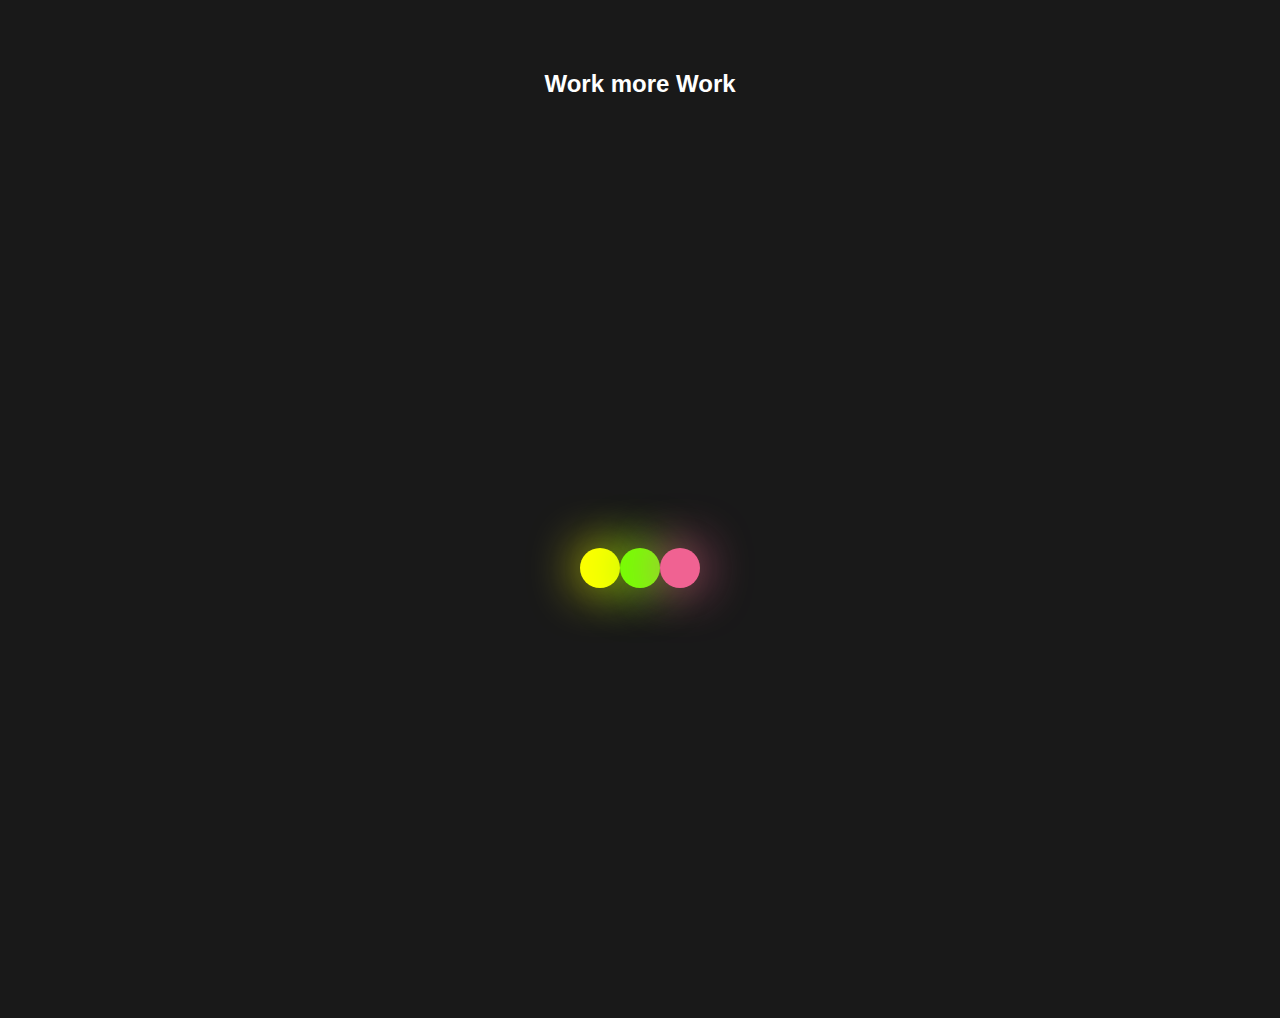
<file: index.html>
<!DOCTYPE html>
<html lang="en">
<head>
  <meta charset="UTF-8">
  <meta name="viewport" content="width=device-width, initial-scale=1.0">
  <link rel="stylesheet" href="styles.css">
  <title>Glowing Dots</title>
</head>
<body>
  <div>
    <h2>Work more Work </h2>
    <ul>
      <li></li>
      <li></li>
      <li></li>
    </ul>
  </div>

</body>
</html>
</file>
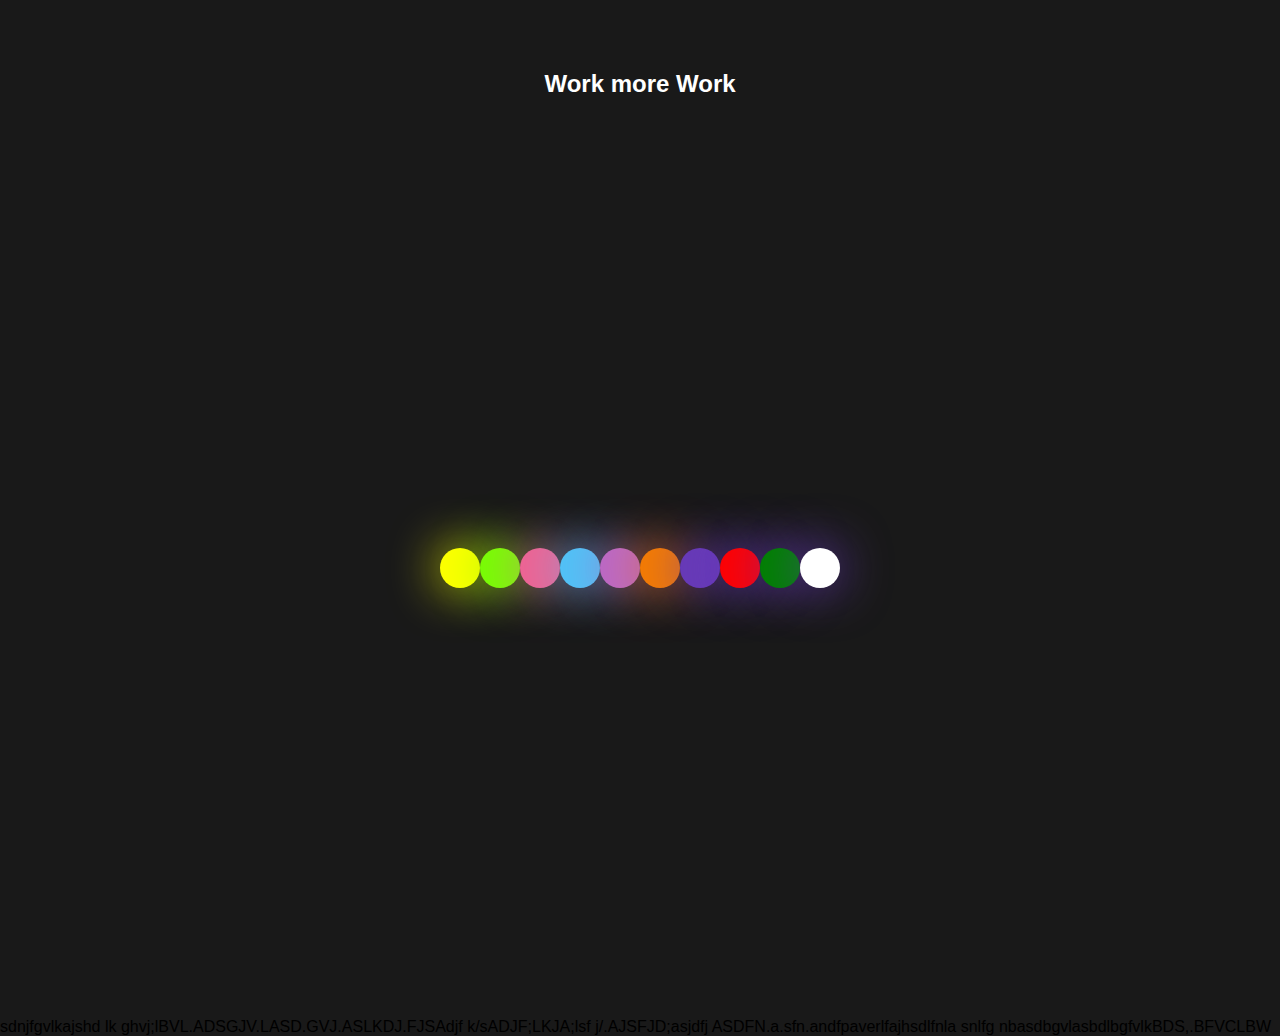
<file: my-first-repo/index.html>
<!DOCTYPE html>
<html lang="en">
<head>
  <meta charset="UTF-8">
  <meta name="viewport" content="width=device-width, initial-scale=1.0">
  <link rel="stylesheet" href="styles.css">
  <title>Glowing Dots</title>
</head>
<body>
  <div>
    <h2>Work more Work </h2>
    <ul>
      <li></li>
      <li></li>
      <li></li>
      <li></li>
      <li></li>
      <li></li>
      <li></li>
      <li></li>
      <li></li>
      <li></li>
    </ul>
  </div>

</body>
</html>sdnjfgvlkajshd lk ghvj;lBVL.ADSGJV.LASD.GVJ.ASLKDJ.FJSAdjf
k/sADJF;LKJA;lsf j/.AJSFJD;asjdfj ASDFN.a.sfn.andfpaverlfajhsdlfnla snlfg
nbasdbgvlasbdlbgfvlkBDS,.BFVCLBW
</file>
<file: styles.css>
body {
  margin: 0;
  padding: 0;
  background: rgba(0, 0, 0, 0.9);
  font-family: Arial, Helvetica, sans-serif;
}

h2 {
  text-align: center;
  color: white;
  margin-top: 70px;
}

ul {
  display: flex;
  justify-content: center;
  align-items: center;
  height: 100vh;
  margin: 0;
  padding: 0; 
}

ul li {
  list-style: none;
  width: 40px;
  height: 40px;
  background: #fff;
  border-radius: 50%;
  animation: grow 1.6s ease-in-out infinite;
}

@keyframes grow {
  0% ,
  40% ,
  100% { transform:scale(0.2); }
  20% { transform:scale(1); }
}

ul li:nth-child(1) {
  animation-delay: -2s;
  background: #ffff00;
  box-shadow: 0 0 50px #ffff00;
}

ul li:nth-child(2) {
  animation-delay: -1.8s;
  background: #76ff03;
  box-shadow: 0 0 50px #76ff03;
}

ul li:nth-child(3) {
  animation-delay: -1.6s;
  background: #f06292;
  box-shadow: 0 0 50px #f06292;
}

ul li:nth-child(4) {
  animation-delay: -1.4s;
  background: #4fc3f7;
  box-shadow: 0 0 50px #4fc3f7;
}

ul li:nth-child(5) {
  animation-delay: -1.2s;
  background: #ba68c8;
  box-shadow: 0 0 50px #ba68c8;
  
}
ul li:nth-child(6) {
  animation-delay: -1s;
  background: #f57c00;
  box-shadow: 0 0 50px #f57c00;
}

ul li:nth-child(7) {
  animation-delay: -0.8s;
  background: #673ab7;
  box-shadow: 0 0 50px #673ab7;
}

ul li:nth-child(8) {
  animation-delay: -0.6s;
  background: red;
  box-shadow: 0 0 50px #673ab7;
}

ul li:nth-child(9) {
  animation-delay: -0.4s;
  background: green;
  box-shadow: 0 0 50px #673ab7;
}

ul li:nth-child(10) {
  animation-delay: -0.2s;
  background: #purple;
  box-shadow: 0 0 50px #673ab7;
}
</file>
<file: my-first-repo/styles.css>
body {
  margin: 0;
  padding: 0;
  background: rgba(0, 0, 0, 0.9);
  font-family: Arial, Helvetica, sans-serif;
}

h2 {
  text-align: center;
  color: white;
  margin-top: 70px;
}

ul {
  display: flex;
  justify-content: center;
  align-items: center;
  height: 100vh;
  margin: 0;
  padding: 0; 
}

ul li {
  list-style: none;
  width: 40px;
  height: 40px;
  background: #fff;
  border-radius: 50%;
  animation: grow 1.6s ease-in-out infinite;
}

@keyframes grow {
  0% ,
  40% ,
  100% { transform:scale(0.2); }
  20% { transform:scale(1); }
}

ul li:nth-child(1) {
  animation-delay: -2s;
  background: #ffff00;
  box-shadow: 0 0 50px #ffff00;
}

ul li:nth-child(2) {
  animation-delay: -1.8s;
  background: #76ff03;
  box-shadow: 0 0 50px #76ff03;
}

ul li:nth-child(3) {
  animation-delay: -1.6s;
  background: #f06292;
  box-shadow: 0 0 50px #f06292;
}

ul li:nth-child(4) {
  animation-delay: -1.4s;
  background: #4fc3f7;
  box-shadow: 0 0 50px #4fc3f7;
}

ul li:nth-child(5) {
  animation-delay: -1.2s;
  background: #ba68c8;
  box-shadow: 0 0 50px #ba68c8;
  
}
ul li:nth-child(6) {
  animation-delay: -1s;
  background: #f57c00;
  box-shadow: 0 0 50px #f57c00;
}

ul li:nth-child(7) {
  animation-delay: -0.8s;
  background: #673ab7;
  box-shadow: 0 0 50px #673ab7;
}

ul li:nth-child(8) {
  animation-delay: -0.6s;
  background: red;
  box-shadow: 0 0 50px #673ab7;
}

ul li:nth-child(9) {
  animation-delay: -0.4s;
  background: green;
  box-shadow: 0 0 50px #673ab7;
}

ul li:nth-child(10) {
  animation-delay: -0.2s;
  background: #purple;
  box-shadow: 0 0 50px #673ab7;
}
</file>
